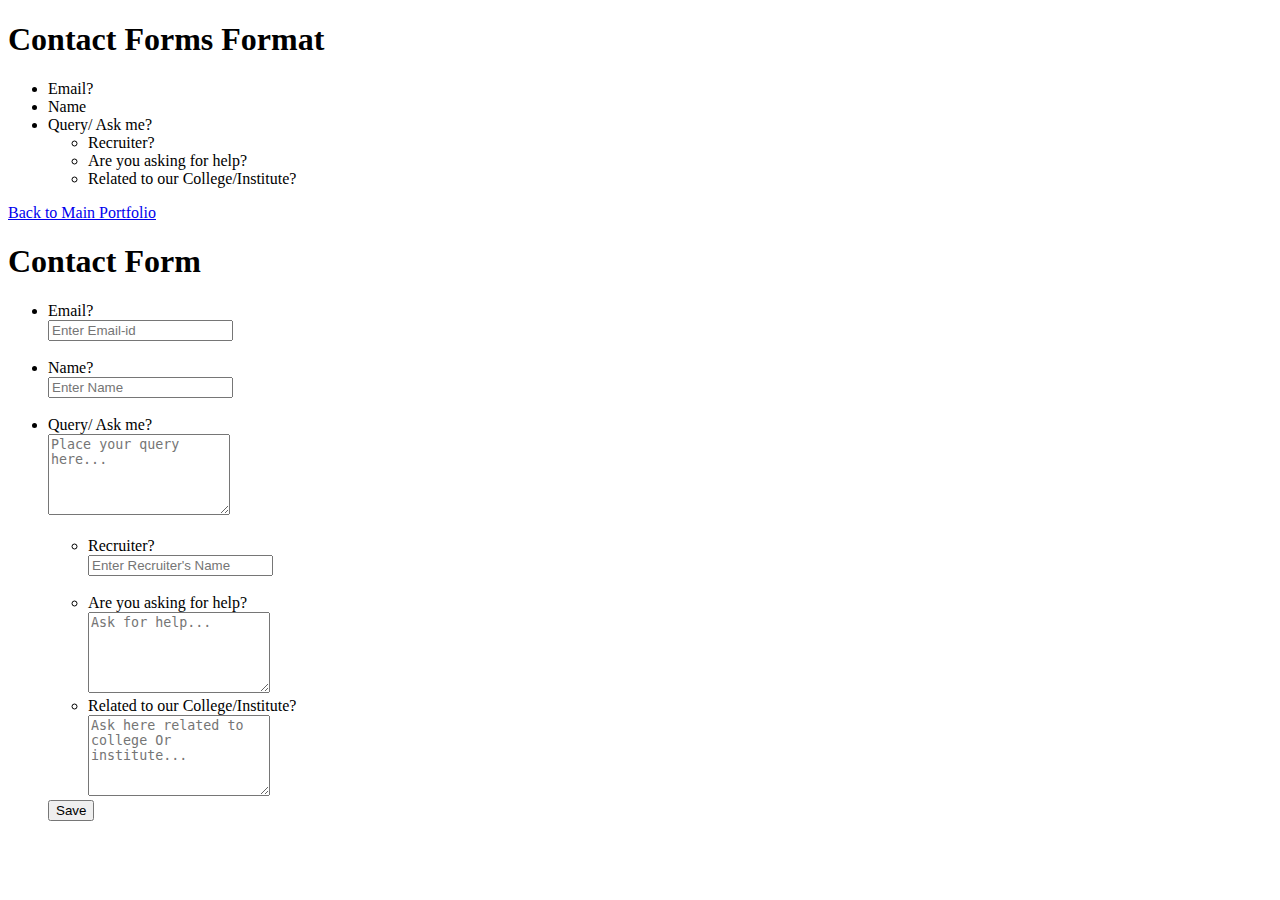
<file: HTML Tutorial/ContactMe.html>
<!DOCTYPE html>
<html lang="en">
<head>
    <meta charset="UTF-8">
    <meta http-equiv="X-UA-Compatible" content="IE=edge">
    <meta name="viewport" content="width=device-width, initial-scale=1.0">
    <title>Document</title>
</head>
<body>
    <h1>Contact Forms Format</h1>
    <p>
        <ul>
            <li>Email?</li>
            <li>Name</li>
            <li>Query/ Ask me?</li>
            <ul>
                <li>Recruiter?</li>
                <li>Are you asking for help?</li>
                <li>Related to our College/Institute?</li>
            </ul>
            
        </ul>
        <a href="Portfolio.html">Back to Main Portfolio</a>
    </p>
    
    <form action="action.php" method="get">
        <h1>Contact Form</h1>
    <p>
        <ul>
            <li>Email? <br/> <input type="text" name="email" placeholder="Enter Email-id"><br/><br/></li>
            <li>Name? <br/> <input type="text" name="name" placeholder="Enter Name"><br/><br/></li>
            <li>Query/ Ask me? <br/> <textarea type="text" name="comment" placeholder="Place your query here..." rows="5"></textarea><br/><br/></li>
            <ul>
                <li>Recruiter? <br/> <input type="text" name="name" placeholder="Enter Recruiter's Name"><br/><br/></li>
                <li>Are you asking for help? <br/> <textarea type="text" name="feedback" placeholder="Ask for help..." rows="5"></textarea></li>
                <li>Related to our College/Institute? <br/> <textarea type="text" name="feedback" placeholder="Ask here related to college Or institute..." rows="5"></textarea></li>
            </ul>
            <input type="submit" value="Save">
        </ul>
    </p>
    </form>
</body>
</html>
</file>
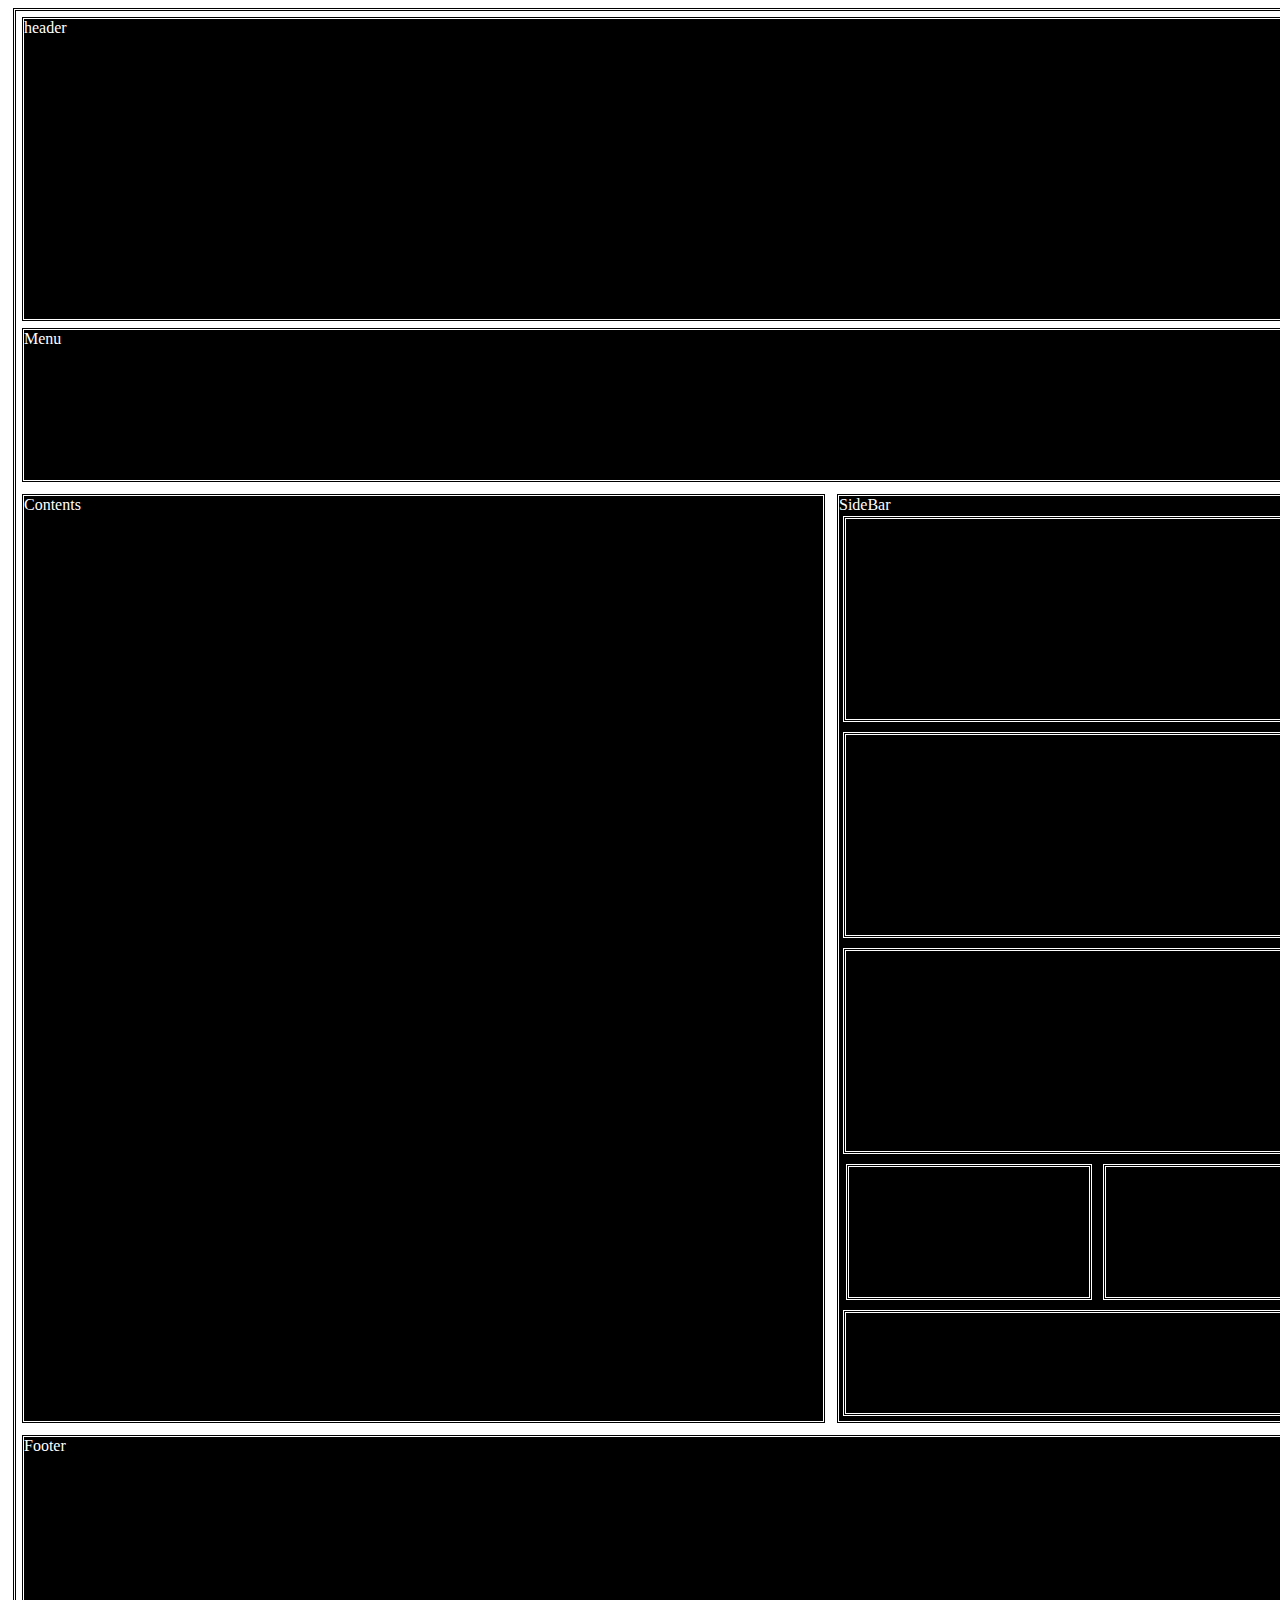
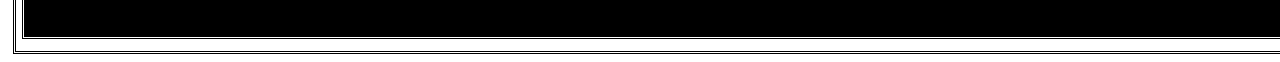
<file: HTML Tutorial/Contents.html>
<!DOCTYPE html PUBLIC "-//W3C//DTD XHTML 1.0 Transitional//EN" "http://www.w3.org/TR/xhtml1/DTD/xhtml1-transitional.dtd">
<html xmlns="http://www.w3.org/1999/xhtml">
<head>
<meta http-equiv="Content-Type" content="text/html; charset=utf-8" />
<title>Div Tags Document</title>
<style>
div {
color:white;
}
</style>
</head>
<body>
<div style="width:1355px;height:1640px;margin:5px 5px 5px 5px;border-style:double;border-color:black;">
<div style="width:1335px;height:300px;background-color:black;margin:5px 5px 5px 5px;border-style:double;border-color:white;">header</div>
<div style="width:1335px;height:150px;background-color:black;margin:5px 5px 5px 5px;border-style:double;border-color:white;">Menu</div>
<div style="width:799px;height:925px;background-color:black;margin:5px 5px 5px 5px;float:left;border-style:double;border-color:white;">Contents</div>
<div style="width:520px;height:925px;background-color:black;margin:5px 5px 5px 5px;float:left;border-style:double;border-color:white;">SideBar
<div style="width:505px;height:200px;background-color:black;margin:2px 2px 5px 4px;float:left;border-style:double;border-color:white;"></div>
<div style="width:505px;height:200px;background-color:black;margin:5px 2px 5px 4px;float:left;border-style:double;border-color:white;"></div>
<div style="width:505px;height:200px;background-color:black;margin:5px 2px 5px 4px;float:left;border-style:double;border-color:white;"></div>
<div style="width:240px;height:130px;background-color:black;margin:5px 7px 5px 7px;float:left;border-style:double;border-color:white;"></div>
<div style="width:240px;height:130px;background-color:black;margin:5px 2px 5px 4px;float:left;border-style:double;border-color:white;"></div>
<div style="width:505px;height:100px;background-color:black;margin:5px 2px 5px 4px; float:left;border-style:double;border-color:white;"></div>
</div>
<div style="width:1333px;height:200px;float:left;background-color:black;margin:5px 5px 5px 5px;border-style:double;border-color:white;">Footer</div>
</div>
</body>
</html>
</file>
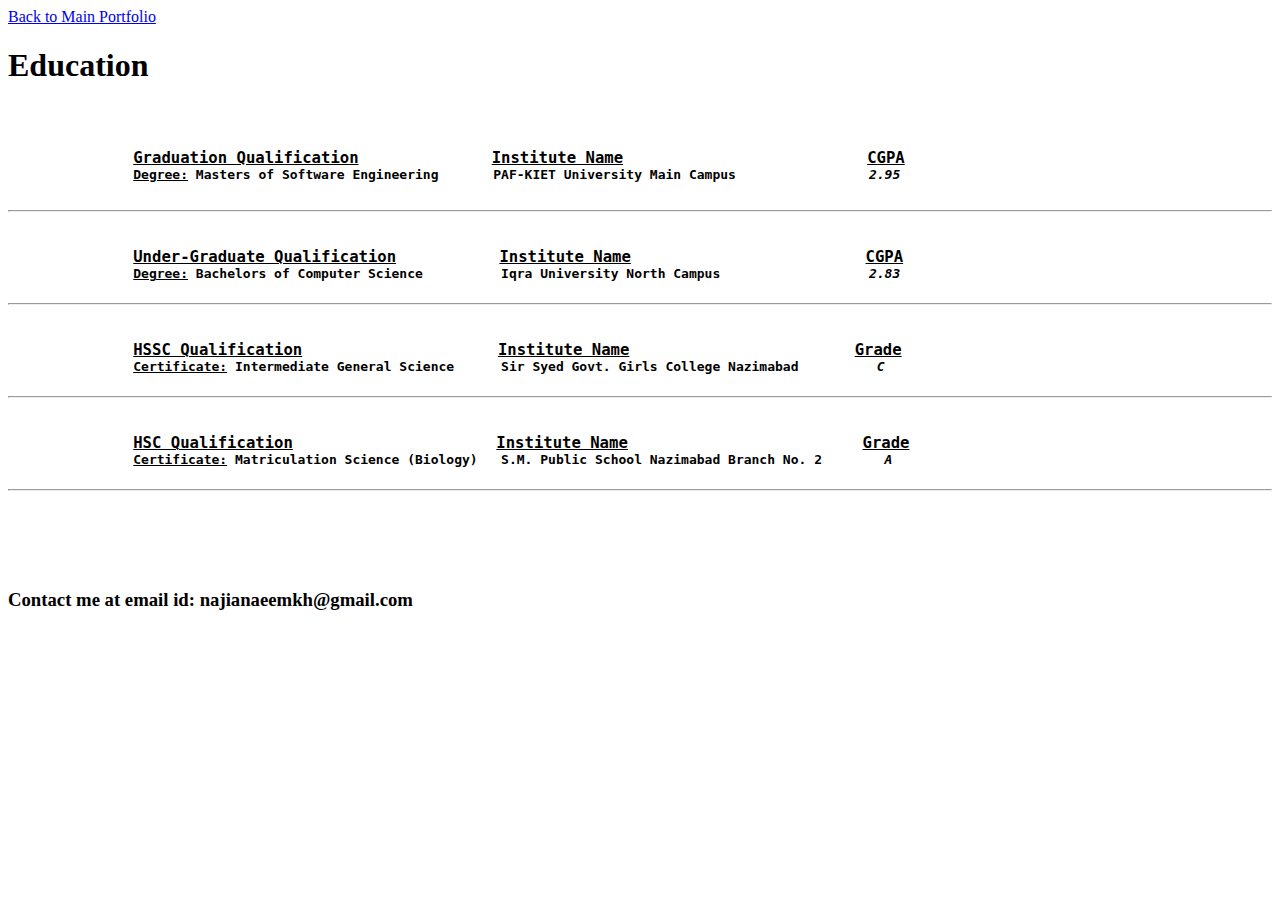
<file: HTML Tutorial/Education.html>
<!DOCTYPE html>
<html lang="en">
<head>
    <meta charset="UTF-8">
    <meta http-equiv="X-UA-Compatible" content="IE=edge">
    <meta name="viewport" content="width=device-width, initial-scale=1.0">
    <title>Portfolio</title>
</head>
<body>
    <a href="Portfolio.html">Back to Main Portfolio</a>
    <h1>Education</h1>
    <header>
        <pre>
            <p>
                <big><b><u>Graduation Qualification</u></b></big>                 <big><b><u>Institute Name</u>                          <u>CGPA</u></b></big>
                <b><u>Degree:</u> Masters of Software Engineering       PAF-KIET University Main Campus                 <i>2.95</i></b> 
                <hr/>
           
                <big><b><u>Under-Graduate Qualification</u>           <u>Institute Name</u>                         <u>CGPA</u></b></big>
                <b><u>Degree:</u> Bachelors of Computer Science          Iqra University North Campus                   <i>2.83</i></b> 
                <hr/>
          
                <big><b><u>HSSC Qualification</u></b></big>                         <big><b><u>Institute Name</u>                        <u>Grade</u></b></big>
                <b><u>Certificate:</u> Intermediate General Science      Sir Syed Govt. Girls College Nazimabad          <i>C</i></b> 
                <hr/>
            
                <big><b><u>HSC Qualification</u></b></big>                          <big><b><u>Institute Name</u>                         <u>Grade</u></b></big>
                <b><u>Certificate:</u> Matriculation Science (Biology)   S.M. Public School Nazimabad Branch No. 2        <i>A</i></b>
                <hr/>
            </p>
        </pre>
    </header>
    <footer> 
        <p>
            <h3>Contact me at email id: najianaeemkh@gmail.com</h3>  
        </p>
    </footer>
</body>
</html>
</file>
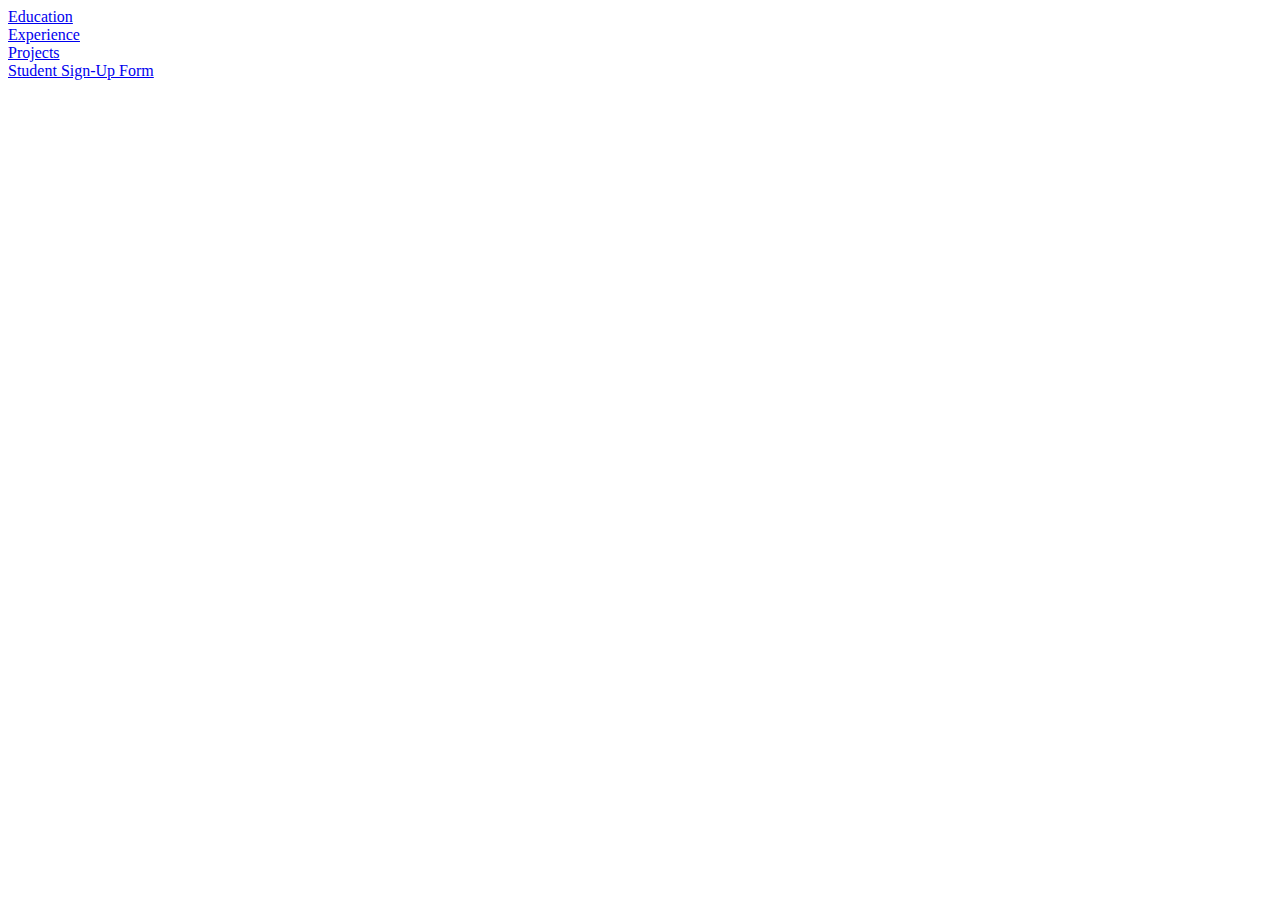
<file: HTML Tutorial/Portfolio.html>
<!DOCTYPE html>
<html lang="en">
<head>
    <meta charset="UTF-8">
    <meta http-equiv="X-UA-Compatible" content="IE=edge">
    <meta name="viewport" content="width=device-width, initial-scale=1.0">
    <title>Portfolio</title>
</head>
<body>
    <a href="Education.html"> Education</a><br/>
    <a href="Experience.html"> Experience</a><br/>
    <a href="Projects.html"> Projects</a><br/>
    <a href="StuWeb.html">Student Sign-Up Form</a>
</body>
</html>
</file>
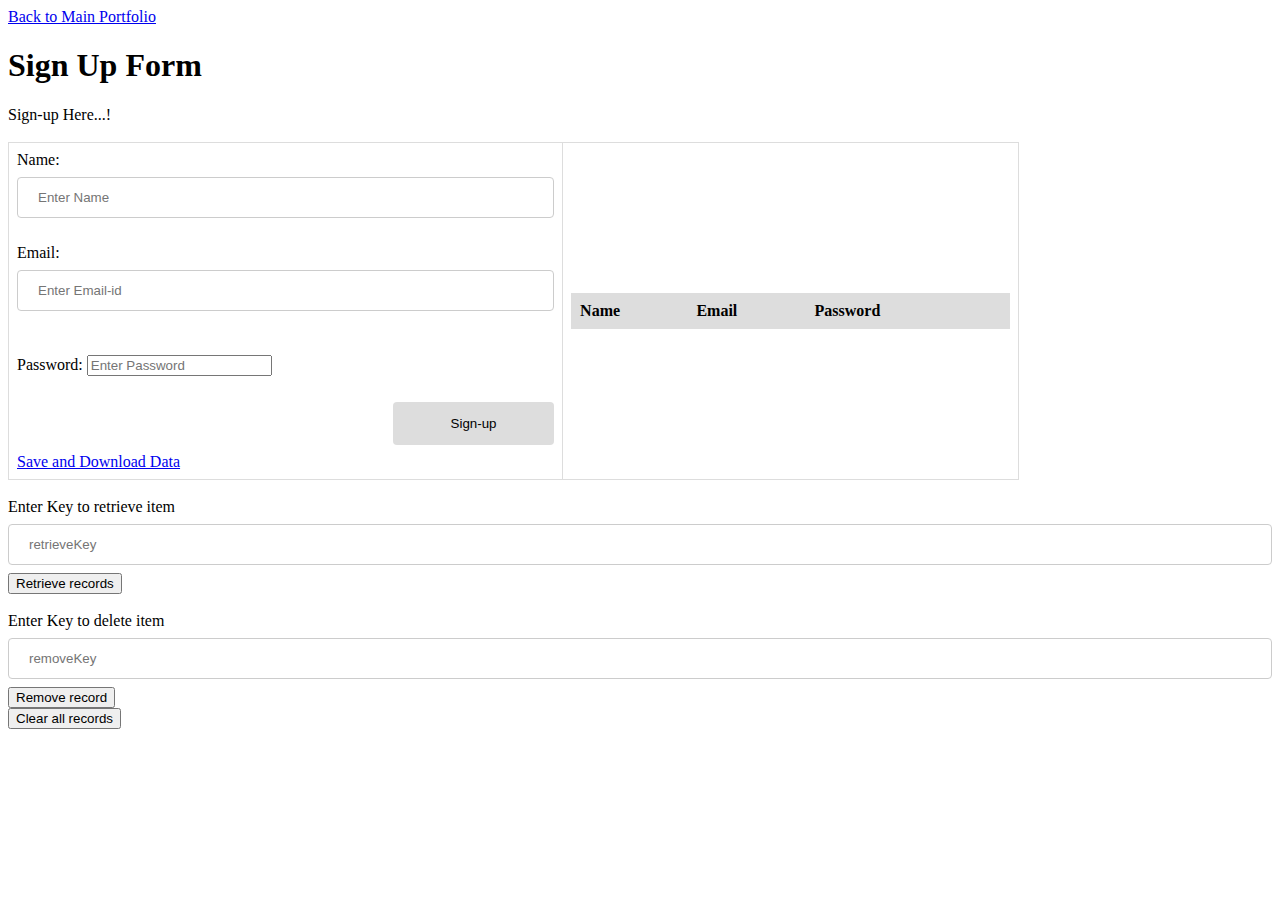
<file: HTML Tutorial/StuWeb.html>
<!DOCTYPE html>
<html lang="en">
<head>
    <meta charset="UTF-8">
    <meta http-equiv="X-UA-Compatible" content="IE=edge">
    <meta name="viewport" content="width=device-width, initial-scale=1.0">
    <title>SignUpForm</title>
    <link rel="stylesheet" href="styles.css">
    <script type="text/javascript" src="signupData.js">StudentData</script>
</head>
<body>
    <a href="Portfolio.html">Back to Main Portfolio</a>
    <h1>Sign Up Form</h1>
    <div>Sign-up Here...!</div><br/>
    <table>
        <tr>
            <td>
                <form onsubmit="event.preventDefault();onFormSubmit();" autocomplete="off"> <!--- action="action.php" method="post"----->
                    <div>
                        <label>Name:</label> <input type="text" id="name" name="name" placeholder="Enter Name"><br/><br/><label class="validation-error hide" id="NameValidationError">This field is required.</label>
                    </div>
                    <div>
                        <label>Email:</label> <input type="text" id="email" name="email" placeholder="Enter Email-id"><br/><br/><label class="validation-error hide" id="EmailValidationError">This field is required.</label>
                    </div> <br/>
                    <div>
                        <label>Password:</label> <input type="password" id="password" name="password" placeholder="Enter Password"><br/><label class="validation-error hide" id="PasswordValidationError">This field is required.</label>
                    </div>
                    <br/>
                <div class="form-action-buttons">
                    <input type="submit" value="Sign-up">
                </div>
                <a href="StudentData.csv" onclick="downloadCSV();">Save and Download Data</a>
                <script type="text/javascript" src="signupData.js">StudentData</script>
                </form>
            </td>
            <td>
                <table class="list" id="StudentsDataList">
                    <thead>
                        <tr>
                        <th>Name</th>
                        <th>Email</th>
                        <th>Password</th>
                        <th></th>
                        </tr>
                    </thead>
                    <tbody>
            
                    </tbody>
                </table>
            </td>
        </tr>
    </table>
    <script src="script.js"></script>
    <div id="formDiv">
    <br>
        <label for="retrieveKey" >Enter Key to retrieve item</label>
        <input type="text" id="retrieveKey" placeholder="retrieveKey" required><br>
        <button id="retrieveButton">Retrieve records</button>
        <br>
        <div id="retrieve"></div>
        <br>
        <label for="removeKey" >Enter Key to delete item</label>
        <input type="text" id="removeKey" placeholder="removeKey" required><br>
        <button id="removeButton">Remove record</button>
        <br>
        <button id="clearButton">Clear all records</button>
        </div>
</body>
</html>
</file>
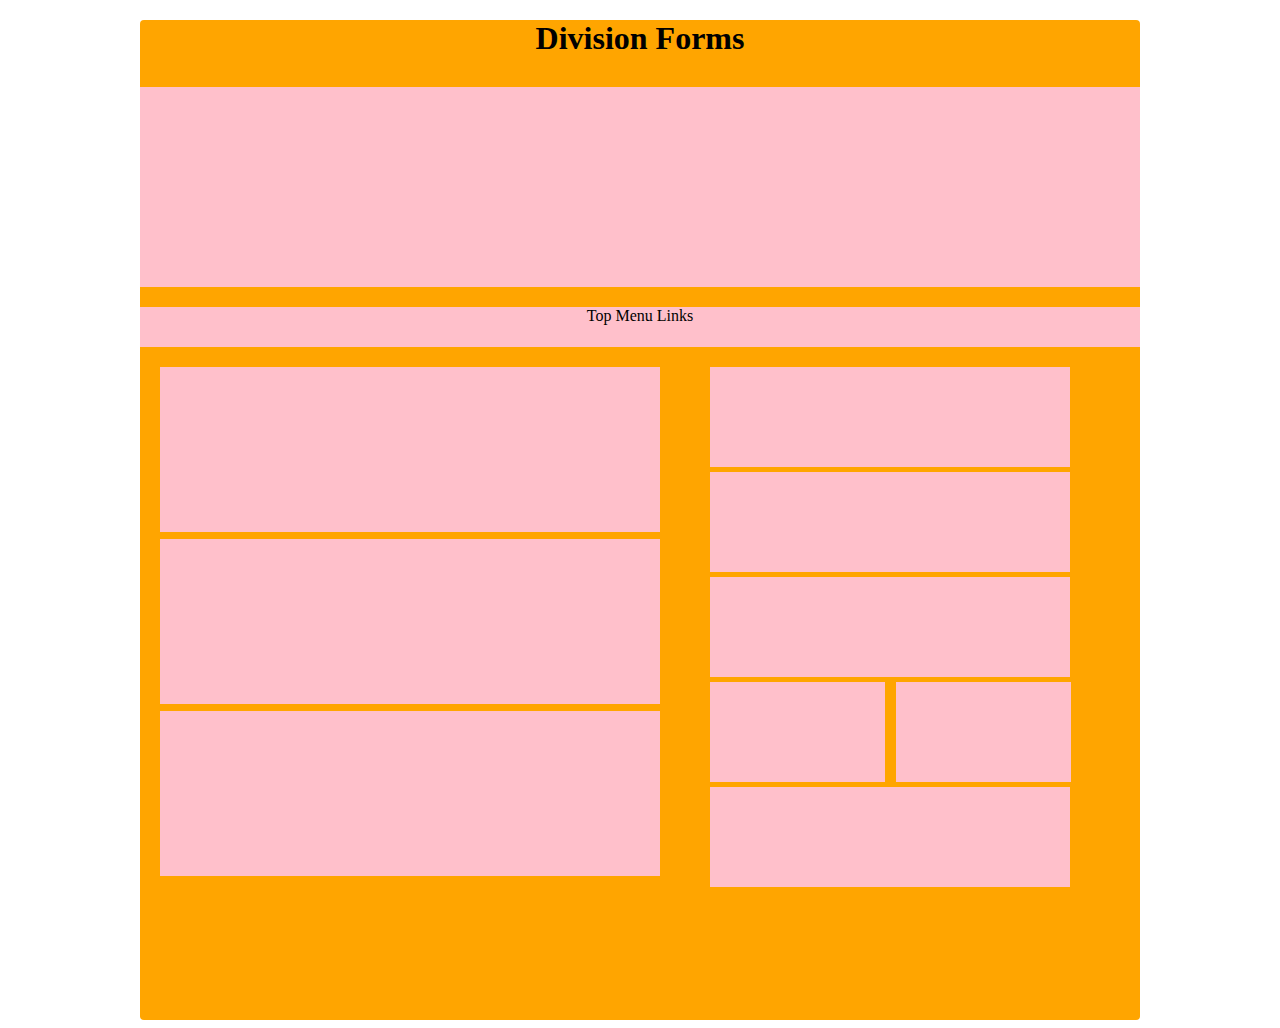
<file: HTML Tutorial/Task.html>
<html>
<head>
<meta charset="utf-8">
<title>Untitled Document</title>
</head>

<body>
<div style="width:1000px; height:1000px; background-color:orange; border-radius:8px; margin:0 auto;margin-top:20px;border-color:#000; border-radius:4px;">
<h1 align="center"> <strong>Division Forms</strong></h1>   
<div align="center" style="width:1000px; height:200px; background-color:pink; margin-top:30px;margin-bottom:20px;"></div>
<div  align="center"style="width:1000px; height:40px; background-color:pink;margin-bottom:20px;"> Top Menu Links </div>

<div style="width:540px; height:530px; background-color:orange;margin-bottom:20px;margin-right:10px; float:left;"> 
<div align="center"style="width:500px; height:165px; background-color:pink; margin-left:20px;margin-bottom:7px; margin-right:7px;"></div>
<div align="center"style="width:500px; height:165px; background-color:pink; margin-left:20px;margin-bottom:7px;"></div>
<div align="center"style="width:500px; height:165px; background-color:pink; margin-left:20px;"></div>
</div>

<div style="width:420px; height:530px; background-color:orange; margin-right:-20px;margin-bottom:40px; float:left;"> 
<div  align="center"style="width:360px; height:100px; background-color:pink; margin-left:20px;margin-bottom:5px;"></div>
<div  align="center"style="width:360px; height:100px; background-color:pink; margin-left:20px;margin-bottom:5px;"></div>
<div align="center"style="width:360px; height:100px; background-color:pink; margin-left:20px;margin-bottom:5px;"></div>
<div align="center"style="width:175px; height:100px; background-color:pink; margin-left:20px;margin-bottom:5px; margin-right:10px; float:left;"> </div>
<div align="center"style="width:175px; height:100px; background-color:pink; margin-left:1px;margin-bottom:5px; float:left;"></div>
<div align="center"style="width:360px; height:100px; background-color:pink; margin-left:20px;margin-bottom:5px; float:left;"></div>
</div>
</file>
<file: HTML Tutorial/styles.css>
body > table{
    width:80%;
}

table{
    border-collapse: collapse;
}

table.list{
    width:100%;
}

td , th{
    border: 1px solid #dddddd;
    text-align:left;
    padding: 8px;
}

tr:nth-child(even), table.list thead>tr {
    background-color: #dddddd;
}

input[type=text], input[type=number]{

    width: 100%;
    padding: 12px 20px;
    margin: 8px 0;
    display: inline-block;
    border: 1px solid #ccc;
    border-radius: 4px;
    box-sizing: border-box;
}

input[type=submit]{
    width: 30%;
    background-color: #ddd;
    color: #000;
    padding: 14px 20px;
    margin: 8px 0;
    border: none;
    border-radius: 4px;
    cursor: pointer;
}

form div.form-action-buttons{
    text-align: right;
}

a{
    cursor: pointer;
    text-decoration: underline;
    color: #0000ee;
    margin-right: 4px;
}

label.validation-error{
    color: red;
    margin-left: 5px;
}

.hide{
    display: none;
}
</file>
